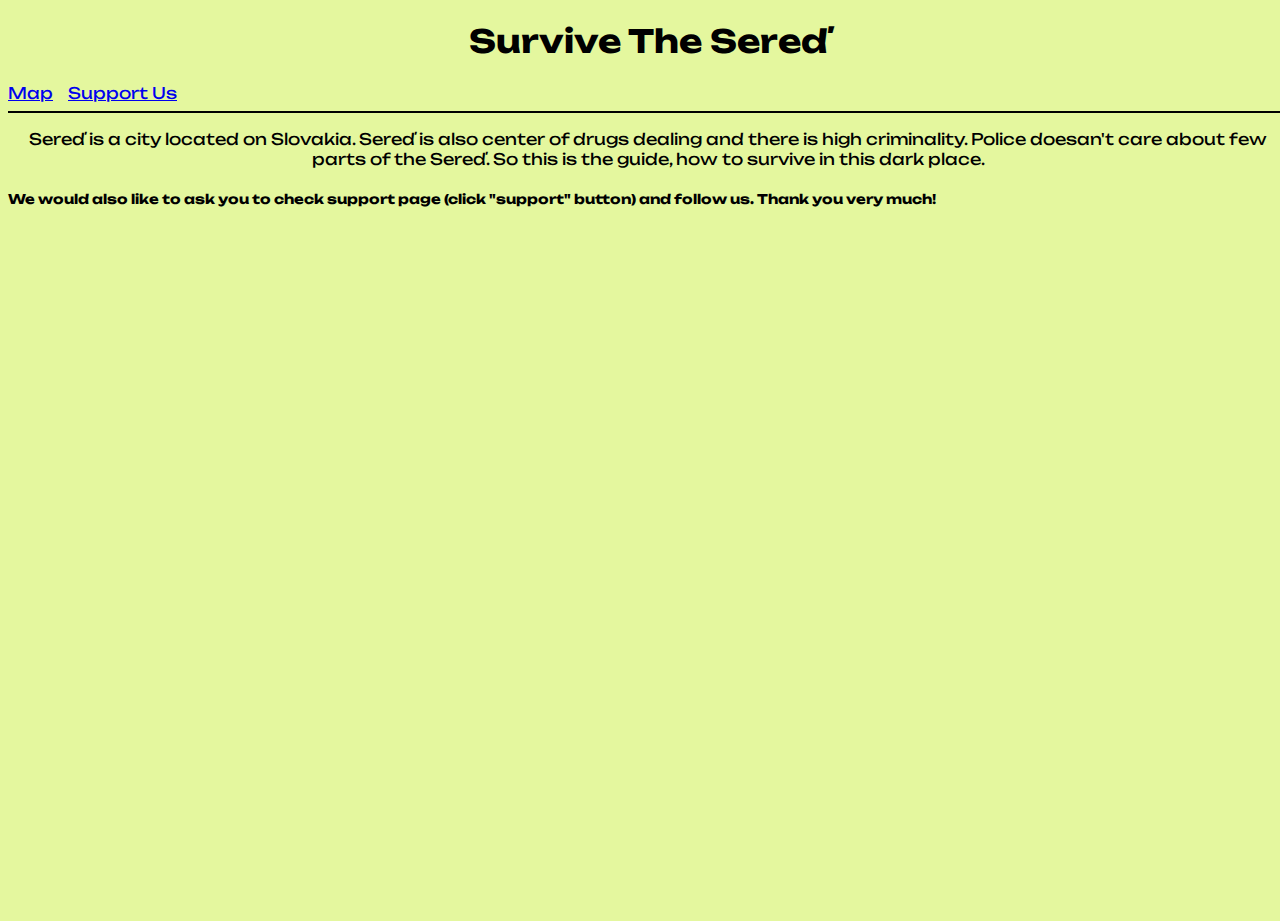
<file: index.html>
<!DOCTYPE html>
<html>

<head>
  <link rel="preconnect" href="https://fonts.googleapis.com"><link rel="preconnect" href="https://fonts.gstatic.com" crossorigin><link href="https://fonts.googleapis.com/css2?family=Inconsolata:wght@200&family=Unbounded:wght@600&display=swap" rel="stylesheet">
  <style> @import url('https://fonts.googleapis.com/css2?family=Inconsolata:wght@200&family=Unbounded:wght@600&display=swap'); </style>
  <script src="https://code.jquery.com/jquery-3.6.2.js" integrity="sha256-pkn2CUZmheSeyssYw3vMp1+xyub4m+e+QK4sQskvuo4=" crossorigin="anonymous"></script>
  
  <title>Survive The Sereď</title>
  <link rel="stylesheet" href="style.css">
</head>

<body>
  <h1 class="c" id="menubtn">Survive The Sereď</h1><p class="maplink"><a href="/map.html">Map</a></p><p class="maplink"><a href="/support.html">Support Us</a></p>
  <hr class="c" id="menubtn" color="black"></hr>
  <p class="c">Sereď is a city located on Slovakia. Sereď is also center of drugs dealing and there is high criminality. Police doesan't care about few parts of the Sereď. So this is the guide, how to survive in this dark place.</p>
  <h5>We would also like to ask you to check support page (click "support" button) and follow us. Thank you very much!</h5>
  <script src="script.js"></script>
</body>

</html>
</file>
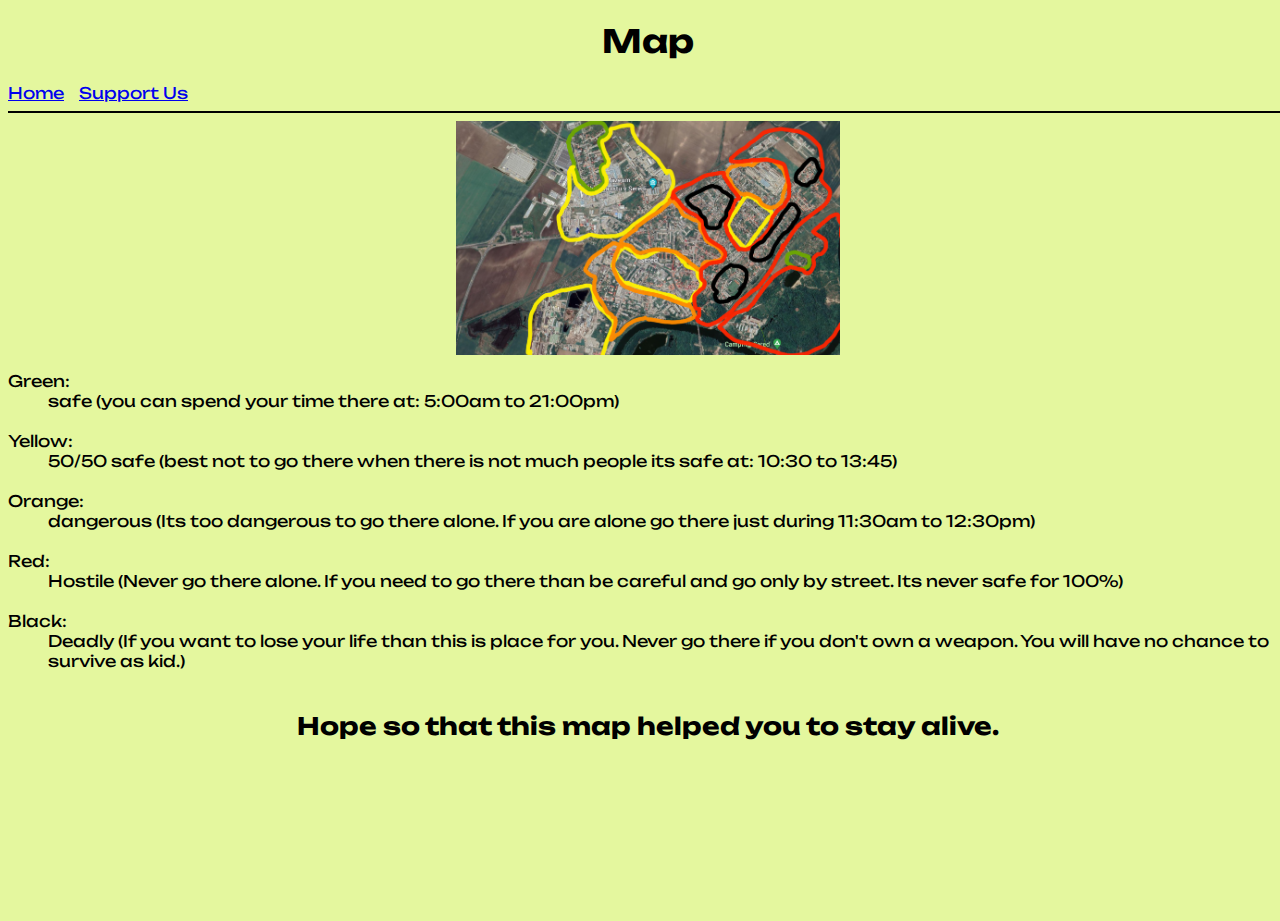
<file: map.html>
<!DOCTYPE html>
<html>

<head>
  <link rel="preconnect" href="https://fonts.googleapis.com"><link rel="preconnect" href="https://fonts.gstatic.com" crossorigin><link href="https://fonts.googleapis.com/css2?family=Inconsolata:wght@200&family=Unbounded:wght@600&display=swap" rel="stylesheet">
  <style> @import url('https://fonts.googleapis.com/css2?family=Inconsolata:wght@200&family=Unbounded:wght@600&display=swap'); </style>
    <script src="https://code.jquery.com/jquery-3.6.2.js" integrity="sha256-pkn2CUZmheSeyssYw3vMp1+xyub4m+e+QK4sQskvuo4=" crossorigin="anonymous"></script>
  
  <title>Map</title>
  <link rel="stylesheet" href="style.css">
</head>

<body>
  <h1 class="c" id="menubtn">Map</h1> <p class="maplink"><a href="/index.html">Home</a></p><p class="maplink"><a href="/support.html">Support Us</a></p>
  <hr color="black">
  <img class="c" width="30%" src="/map.jpeg">
  <dl>
    <dt>Green:</dt><dd>safe (you can spend your time there at: 5:00am to 21:00pm)</dd><br>
    <dt>Yellow:</dt><dd>50/50 safe (best not to go there when there is not much people its safe at: 10:30 to 13:45)</dd><br>
    <dt>Orange:</dt><dd>dangerous (Its too dangerous to go there alone. If you are alone go there just during 11:30am to 12:30pm)</dd><br>
    <dt>Red:</dt><dd>Hostile (Never go there alone. If you need to go there than be careful and go only by street. Its never safe for 100%)</dd><br>
      <dt>Black:</dt><dd>Deadly (If you want to lose your life than this is place for you. Never go there if you don't own a weapon. You will have no chance to survive as kid.)</dd><br>
  </dl>
<footer>
  <h2 class="c">Hope so that this map helped you to stay alive.</h2>
</footer>
  <script src="script.js"></script>
</body>

</html>
</file>
<file: style.css>
html, body {
  height: 100%;
  width: 100%;
  background-color: rgb(228, 247, 158);
  font-family: 'Unbounded', cursive;
}
.c {
  text-align: center;
  display: block;
  margin-left: auto;
  margin-right: auto;
}
.maplink {
  text-align: right;
  display: inline;
  margin-right: 15px;
}
</file>
